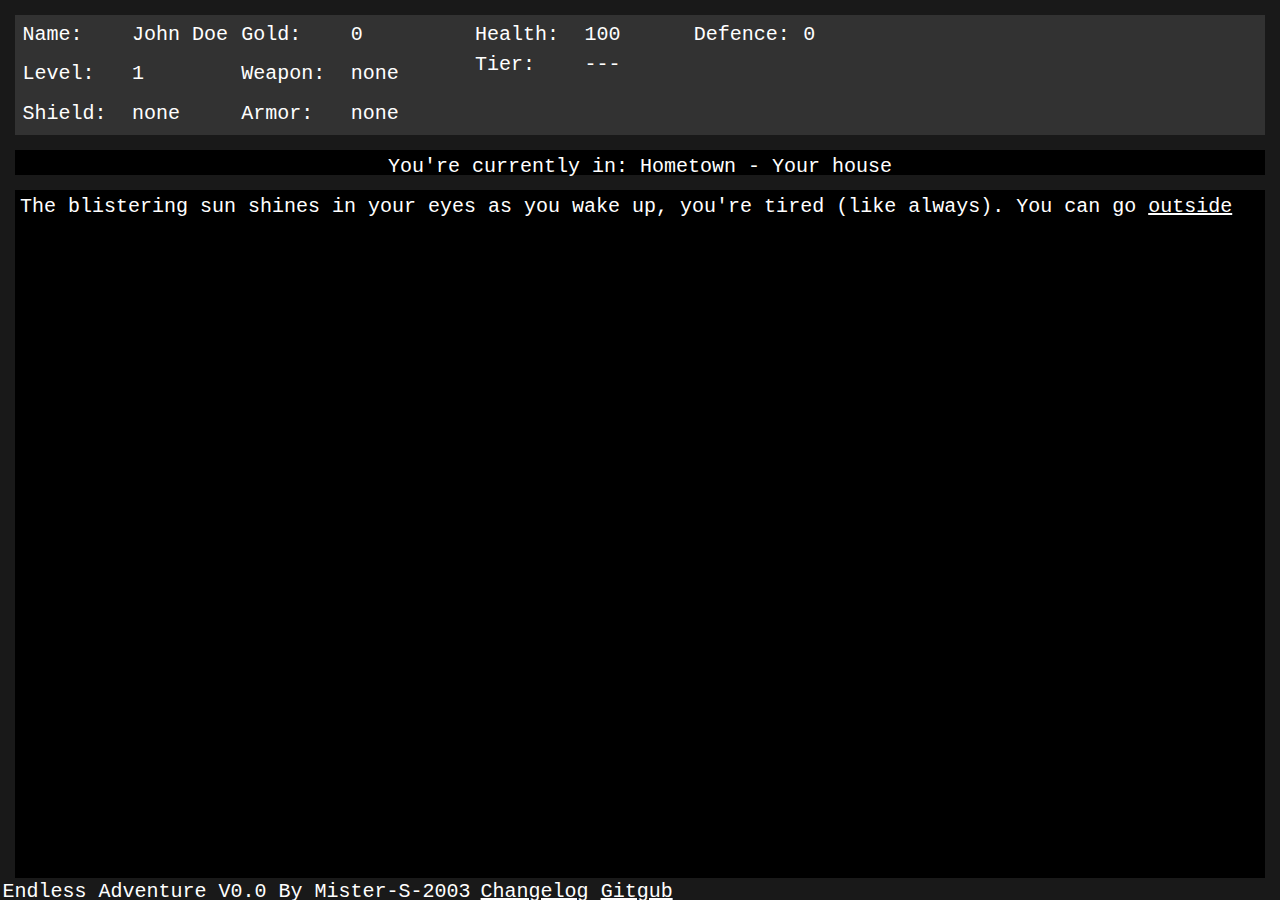
<file: index.html>
<html lang="en">
    <head>
        <meta charset="UTF-8">
        <meta http-equiv="X-UA-Compatible" content="IE=edge">
        <meta name="viewport" content="width=device-width, initial-scale=1.0">
        <title>Endless Adventure</title>
        <link rel="stylesheet" href="css/stylesheet.css">
    </head>
    <body>
        <div id="container">
            <div id="stats">
                <div id="characterItems">
                    <div id="characterName" class="grid"><span class="StatName">Name:</span><span id="nameStat"></span></div>
                    <div id="characterGold" class="grid"><span class="StatName">Gold:</span><span id="goldStat"></span></div>
                    <div id="characterLvl" class="grid"><span class="StatName">Level:</span><span id="lvlStat"></span></div>
                    <div id="characterweapon" class="grid"><span class="StatName">Weapon:</span><span id="weaponStat"></span></div>
                    <div id="characterShield" class="grid"><span class="StatName">Shield:</span><span id="shieldStat"></span></div>
                    <div id="characterArmor" class="grid"><span class="StatName">Armor:</span><span id="armorStat"></span></div>
                </div>
                <div id="characterStats">
                    <div id="characterHp" class="grid"><span class="StatName">Health:</span><span id="hpStat"></span></div>
                    <div id="characterDef" class="grid"><span class="StatName">Defence:</span><span id="defStat"></span></div>
                    <div id="characterTier" class="grid"><span class="StatName">Tier:</span><span id="tierStat"></span></div>
                </div>
            </div>
            <div id="frame">
                <div id="current"><p><span id="currentText">You're currently in: </span><span id="location"></span></p></div>
                <div id="text"></div>
            </div>
            <div id="bottom">
                <p>Endless Adventure V0.0 <small>By Mister-S-2003</small></p>
                <p id="links">
                    <span><a href="changelog.html" target="_blank">Changelog</a></span>
                    <span><a href="https://github.com/Mister-S-2003/endlessAdventure" target="_blank">Gitgub</a></span>
                </p>
            </div>
        </div>
        <!--Player-->
        <script src="js/playerStat.js"></script>

        <!--data-->
        <script src="js/narration.js"></script>
        <script src="js/dialog.js"></script>

        <!--objects-->
        <script src="js/classes/Item.js"></script>
        <script src="js/classes/Equipment.js"></script>
        <script src="js/classes/Creature.js"></script>
        <script src="js/classes/Location.js"></script>
        <script src="js/classes/Quest.js"></script>

        <!--everything else-->
        <script src="js/elementIds.js"></script>
        <script src="js/core.js"></script>
    </body>
</html>
</file>
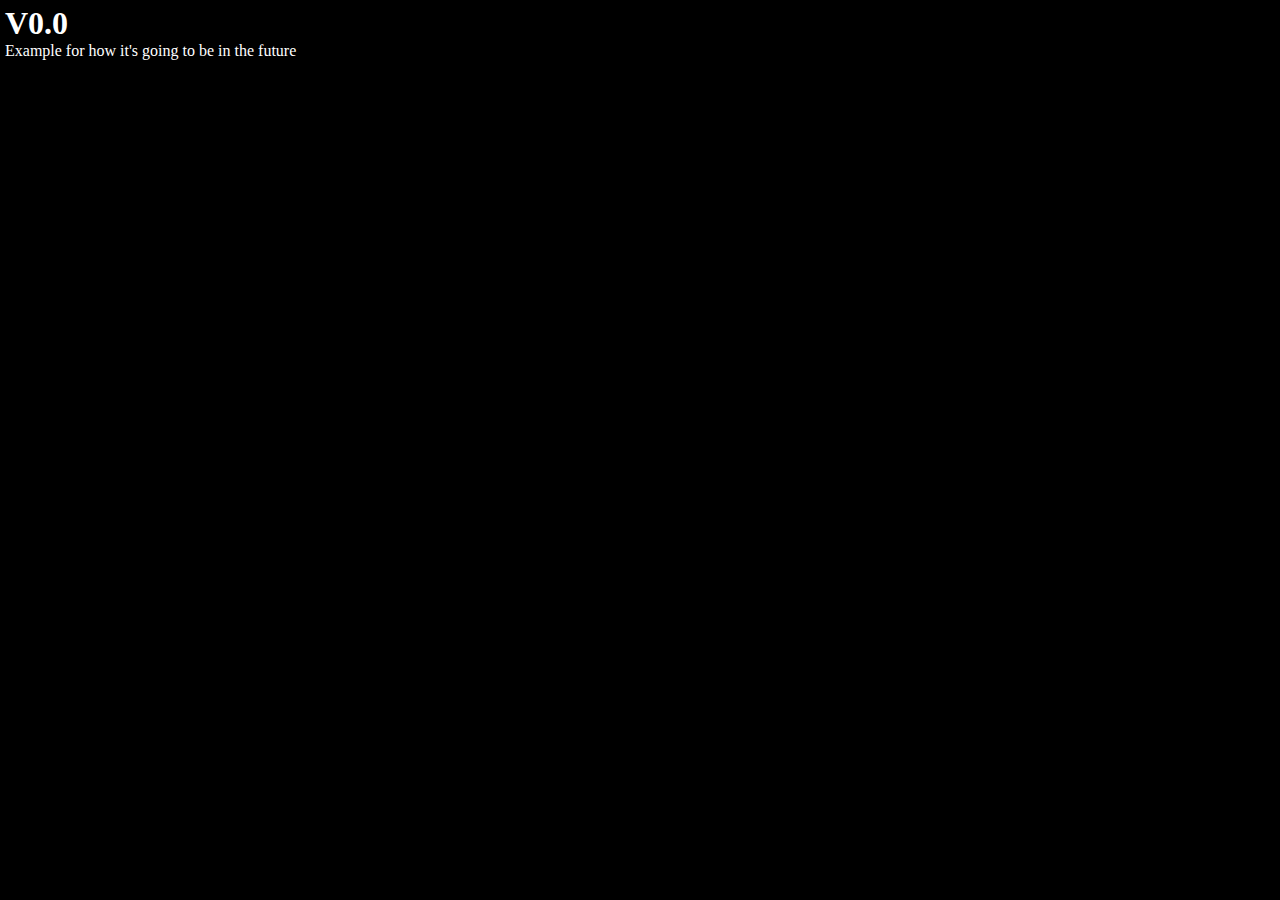
<file: changelog.html>
<html lang="en">
    <head>
        <meta charset="UTF-8">
        <meta http-equiv="X-UA-Compatible" content="IE=edge">
        <meta name="viewport" content="width=device-width, initial-scale=1.0">
        <title>Endless Adventure - Changelog</title>
        <style>
            * {
                margin: 0;
                padding: 0;
                color: white;
            }

            body {
                background-color: black;
            }

            .version {
                display: flex;
                flex-direction: column;
                margin: 5px;
            }
        </style>
    </head>
    <body>
        <div class="version" id="001">
            <h1>V0.0</h1>
                <p>Example for how it's going to be in the future</p>
        </div>
    </body>
</html>
</file>
<file: css/stylesheet.css>
:root {
    --border: 15px solid rgb(25, 25, 25)
}

* {
    margin: 0;
    padding: 0;
    box-sizing: border-box;
    color: white;
    font-family: 'Courier New', Courier, monospace;
    font-size: 20px;
}

#container {
    width: 100%;
    height: 100%;
    display: flex;
    flex-direction: column;
    justify-content: center;
    align-items: center;
    background-color: white;
}

#stats, #frame {
    width: 100%;
    border: var(--border);
}

#stats {
    height: 15%;
    border-bottom: none;
    background-color: rgb(50, 50, 50);
    display: flex;
}

.statName, .statCont {
    display: inline-block;
    width: 50%;
}

#characterItems, #characterStats {
    height: 100%;
    width: 35%;
    margin: 7.5px;
    display: grid;
    grid-template-columns: 50% 50%;
}

#characterItems {
    grid-template-rows: 33.33% 33.33% 33.33%;
}

#characterStats {
    grid-template-rows: 25% 25% 25% 25%;
}

#frame {
    height: 82.5%;
    background-color: black;
    border-bottom: none;
}

#current, #text {
    padding: 5px;
}

#current {
    height: 5.5%;
    border-bottom: var(--border);
    display: flex;
    justify-content: space-around;
}

#text {
    width: 100%;
    height: 95%;
    overflow-y: auto;
}

#tierF,
#tierE,
#tierD,
#tierC,
#tierB,
#tierA,
#tierS,
#tierSS,
#tierSSS {
    font-size: 20px;
}

#tierF {
    color: lightgray;
}

#tierE {
    color: white;
}

#tierD {
    color: lightgreen;
}

#tierC {
    color: lime;
}

#tierB {
    color: yellow;
}

#tierA {
    color: gold;
}

#tierS {
    color: orange;
    text-shadow: 0px 0px 2px orange,0px 0px 2px darkgoldenrod,0px 0px 2px darkorange
}

#tierSS {
    color: crimson;
    text-shadow: 0px 0px 2px darkred,0px 0px 2px red,0px 0px 2px pink;
}

#tierSSS {
    color: black;
    text-shadow:  1px 1px 2px lightslategray, -1px -1px 2px lightgray, 0px 0px 2px darkgray;
}

#bottom {
    display: flex;
    width: 100%;
    height: 2.5%;
    background-color: rgb(25, 25, 25);
    padding: 2.5px;
}

#links {
    margin-left: 10px;
}

/* scollbar */
/* Track width */
#text::-webkit-scrollbar {
    width: 20px;
}
 
/* Track color*/
#text::-webkit-scrollbar-track {
    background-color: rgb(50, 50, 50);
}

/* Handle color*/
#text::-webkit-scrollbar-thumb {
    background: rgb(125, 125, 125); 
}

/* Handle color on hover */
    #text::-webkit-scrollbar-thumb:hover {
    background: rgb(150, 150, 150); 
}
</file>
